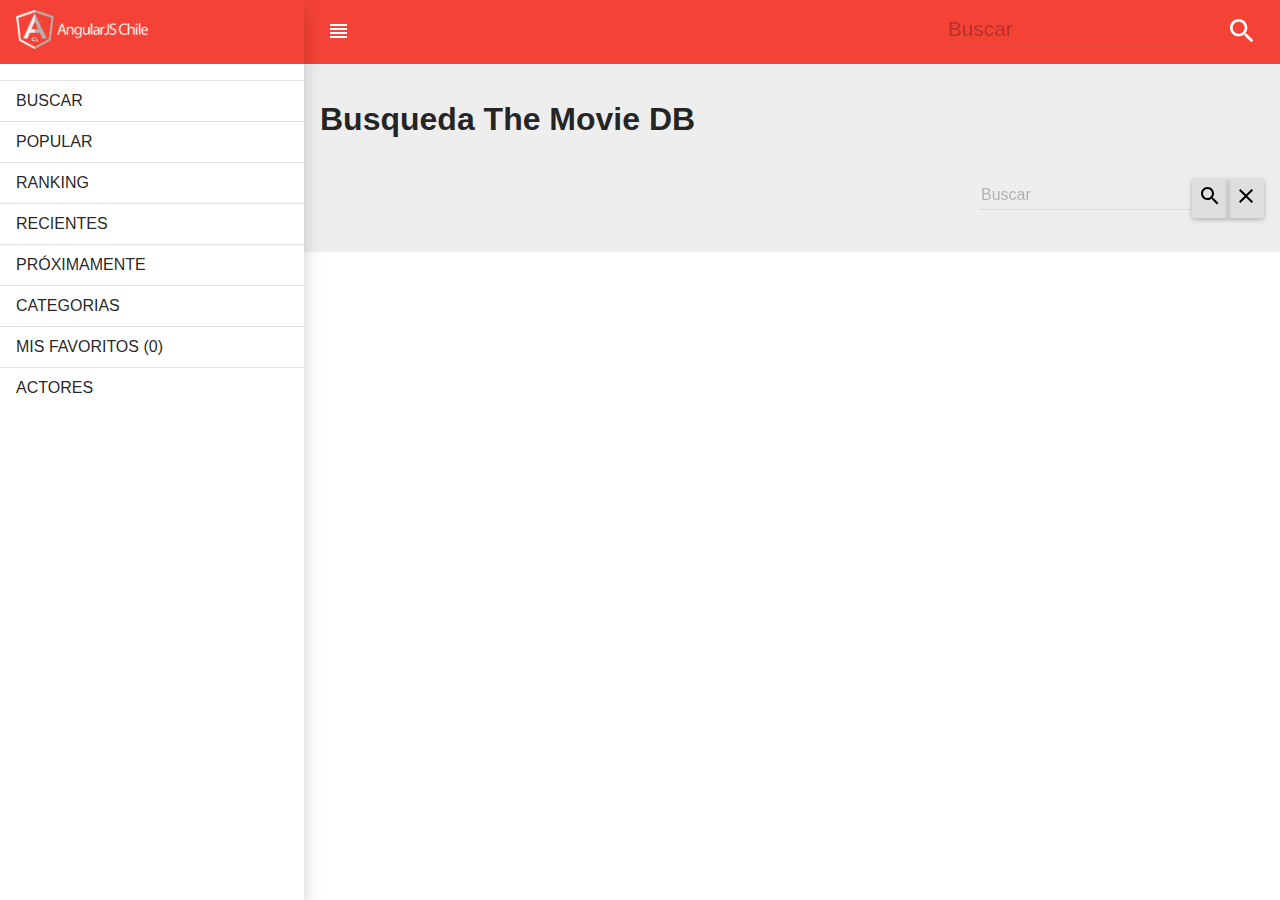
<file: index.html>
<!DOCTYPE html>
<html lang="es" ng-app="app" ng-init="icon='favorite'">
<head>
    <meta charset="utf-8">
    <meta http-equiv="X-UA-Compatible" content="IE=edge">
    <meta name="viewport" content="width=device-width, initial-scale=1">
    <meta name="description" content="">
    <meta name="author" content="">
    <link rel="icon" href="../../favicon.ico">

    <title>Angularjs Chile</title>


    <link rel="stylesheet" href="bower_components/angular-material/angular-material.min.css"/>
    <link rel="stylesheet" href="css/movie_style.css"/>
    <link rel="stylesheet" href="css/slideshow.css"/>

    <!-- HTML5 shim and Respond.js for IE8 support of HTML5 elements and media queries -->
    <!--[if lt IE 9]>
    <script src="https://oss.maxcdn.com/html5shiv/3.7.2/html5shiv.min.js"></script>
    <script src="https://oss.maxcdn.com/respond/1.4.2/respond.min.js"></script>
    <![endif]-->
</head>

<body layout="row" ui-view>



<script src="bower_components/hammerjs/hammer.min.js"></script>
<script src="bower_components/svg-morpheus/compile/minified/svg-morpheus.js"></script>
<script src="bower_components/angular/angular.min.js"></script>
<script src="bower_components/angular-route/angular-route.min.js"></script>
<script src="bower_components/angular-local-storage/dist/angular-local-storage.min.js"></script>
<script src="bower_components/angular-animate/angular-animate.min.js"></script>
<script src="bower_components/angular-aria/angular-aria.min.js"></script>
<script src="bower_components/angular-material/angular-material.min.js"></script>
<script src="bower_components/angular-material-icons/angular-material-icons.js"></script>
<script src="bower_components/angular-resource/angular-resource.min.js"></script>
<script src="bower_components/angular-youtube-mb/src/angular-youtube-embed.js"></script>
<script src="bower_components/angular-ui-router/release/angular-ui-router.min.js"></script>
<script src="bower_components/firebase/firebase.js"></script>
<script src="bower_components/angularfire/dist/angularfire.min.js"></script>
<script src="app/app.js"></script>
<script src="app/controller/menuCtrl.js"></script>
<script src="app/controller/searchCtrl.js"></script>
<script src="app/controller/favoritesCtrl.js"></script>
<script src="app/controller/popularCtrl.js"></script>
<script src="app/controller/detalleCtrl.js"></script>
<script src="app/controller/generosCtrl.js"></script>
<script src="app/controller/generosDetalleCtrl.js"></script>
<script src="app/controller/actorCtrl.js"></script>
<script src="app/controller/actorListCtrl.js"></script>
<script src="app/service/movieService.js"></script>
<script src="app/directive/slideshow.js"></script>
<script src="app/filter/slice.js"></script>
</body>
</html>
</file>
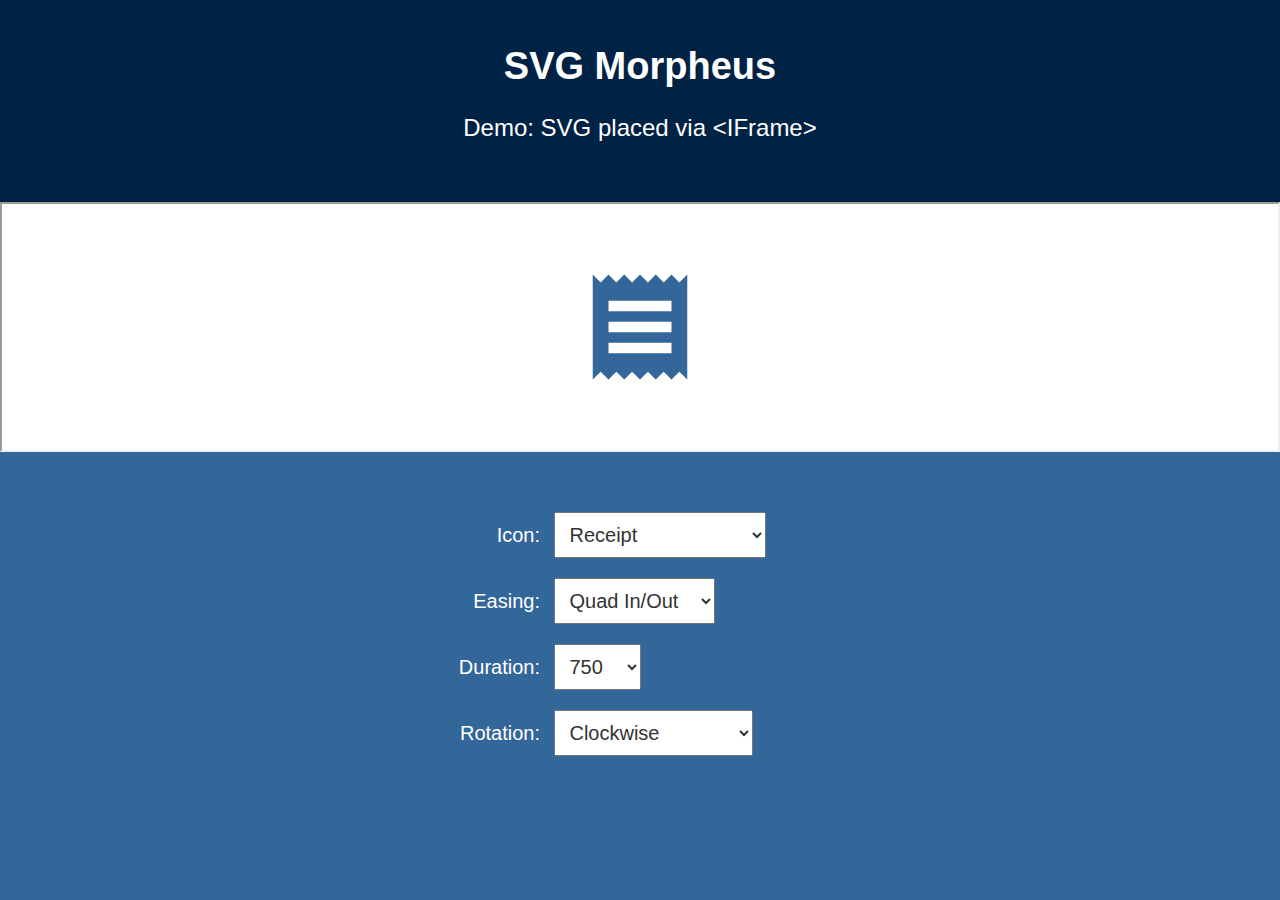
<file: bower_components/svg-morpheus/demos/iframe.html>
<!DOCTYPE html>
<html>
<head>
  <title>Demo: Object</title>
  <link rel="stylesheet" href="demo.css"/>
  <script type="text/javascript" src="../compile/unminified/svg-morpheus.js"></script>
  <script type="text/javascript" src="demo.js"></script>
</head>
<body>
  <div id="heading">
    <h1>SVG Morpheus</h1>
    <h2>Demo: SVG placed via &lt;IFrame&gt;</h2>
  </div>
  <iframe src="iconset.svg" id="icon"></iframe>
  <div id="options">
    <div class="option">
      <label for="selIcon">Icon:</label>
      <select id="selIcon"></select>
    </div>
    <div class="option">
      <label for="selEasing">Easing:</label>
      <select id="selEasing"></select>
    </div>
    <div class="option">
      <label for="selDuration">Duration:</label>
      <select id="selDuration"></select>
    </div>
    <div class="option">
      <label for="selRotation">Rotation:</label>
      <select id="selRotation"></select>
    </div>
  </div>
</body>
</html>
</file>
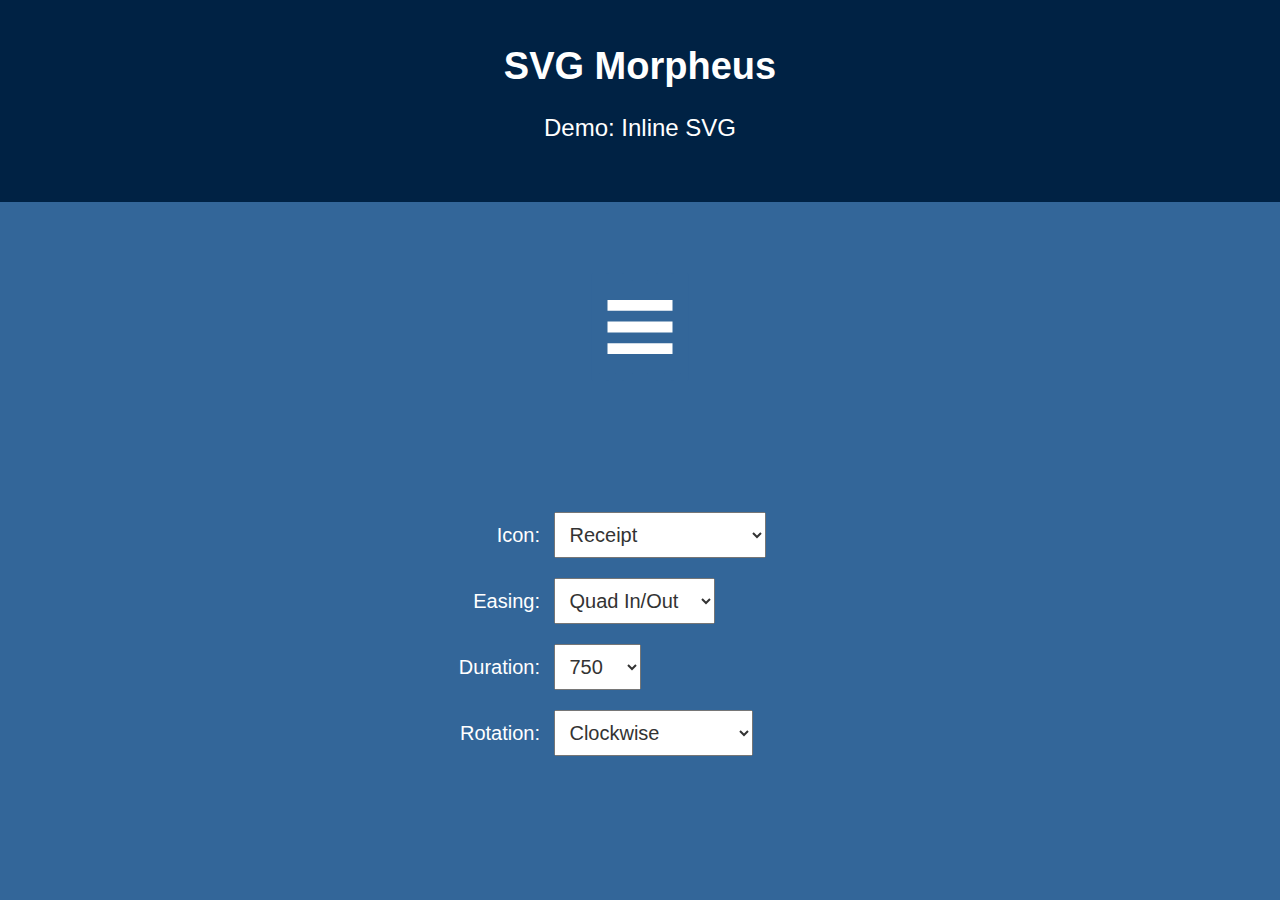
<file: bower_components/svg-morpheus/demos/inline.html>
<!DOCTYPE html>
<html>
<head>
  <title>Demo: Object</title>
  <link rel="stylesheet" href="demo.css"/>
  <script type="text/javascript" src="../compile/unminified/svg-morpheus.js"></script>
  <script type="text/javascript" src="demo.js"></script>
</head>
<body>
  <div id="heading">
    <h1>SVG Morpheus</h1>
    <h2>Demo: Inline SVG</h2>
  </div>
  <!-- The icon set is based on Material Design icons by Google (https://github.com/google/material-design-icons) -->
  <svg id="icon" viewBox="0 0 48 48" style="background-color:#ffffff00" version="1.1"
    xmlns="http://www.w3.org/2000/svg" xmlns:xlink="http://www.w3.org/1999/xlink" xml:space="preserve"
  >
    <g id="3d_rotation" style="display:none">
      <path d="M 15 43 C 8.5 39.9 3.8 33.5 3.1 26 L 0.1 26 C 1.1 38.3 11.4 48 24 48 C 24.4 48 24.9 48 25.3 47.9 L 17.7 40.3 L 15 43 L 15 43 Z" fill="#336699"/>
      <path d="M 32 26 C 32 27.1 31.1 28 30 28 L 28 28 L 28 20 L 30 20 C 31.1 20 32 20.9 32 22 L 32 26 M 30 16 L 24 16 L 24 32 L 30 32 C 33.3 32 36 29.3 36 26 L 36 22 C 36 18.7 33.3 16 30 16 L 30 16 Z" fill="#336699"/>
      <path d="M 22 28 L 22 26 C 22 24.9 21.1 24 20 24 C 21.1 24 22 23.1 22 22 L 22 20 C 22 17.8 20.2 16 18 16 L 12 16 L 12 20 L 18 20 L 18 22 L 14 22 L 14 26 L 18 26 L 18 27.9 L 18 28 L 18 28 L 18 28 L 18 28 L 12 28 L 12 32 L 18 32 C 20.2 32 22 30.2 22 28 L 22 28 Z" fill="#336699"/>
      <path d="M 24 0 C 23.6 0 23.1 0 22.7 0.1 L 30.3 7.7 L 33 5 C 39.5 8.1 44.2 14.4 44.9 22 L 47.9 22 C 46.9 9.7 36.6 0 24 0 L 24 0 Z" fill="#336699"/>
    </g>
    <g id="accessibility" style="display:none">
      <path d="M 42 18 L 30 18 L 30 44 L 26 44 L 26 32 L 22 32 L 22 44 L 18 44 L 18 18 L 6 18 L 6 14 L 42 14 L 42 18 Z" fill="#336699"/>
      <path d="M 24 4 C 26.2 4 28 5.8 28 8 C 28 10.2 26.2 12 24 12 C 21.8 12 20 10.2 20 8 C 20 5.8 21.8 4 24 4 Z" fill="#336699"/>
    </g>
    <g id="account_balance" style="display:none">
      <path d="M 4 44 L 42 44 L 42 38 L 4 38 L 4 44 L 4 44 Z" fill="#336699"/>
      <path d="M 32 20 L 32 34 L 38 34 L 38 20 L 32 20 L 32 20 Z" fill="#336699"/>
      <path d="M 20 20 L 20 34 L 26 34 L 26 20 L 20 20 L 20 20 Z" fill="#336699"/>
      <path d="M 8 20 L 8 34 L 14 34 L 14 20 L 8 20 L 8 20 Z" fill="#336699"/>
      <path d="M 23 2 L 4 12 L 4 16 L 42 16 L 42 12 L 23 2 L 23 2 Z" fill="#336699"/>
    </g>
    <g id="account_box" style="display:none">
      <path d="M 6 10 L 6 38 C 6 40.2 7.8 42 10 42 L 38 42 C 40.2 42 42 40.2 42 38 L 42 10 C 42 7.8 40.2 6 38 6 L 10 6 C 7.8 6 6 7.8 6 10 L 6 10 Z" fill="#336699"/>
      <path d="M 30 18 C 30 21.3 27.3 24 24 24 C 20.7 24 18 21.3 18 18 C 18 14.7 20.7 12 24 12 C 27.3 12 30 14.7 30 18 L 30 18 Z" fill="#FFF"/>
      <path d="M 12 34 C 12 30 20 27.8 24 27.8 C 28 27.8 36 30 36 34 L 36 36 L 12 36 L 12 34 L 12 34 Z" fill="#FFF"/>
    </g>
    <g id="account_circle" style="display:none">
      <path d="M 24 4 C 13 4 4 13 4 24 C 4 35 13 44 24 44 C 35 44 44 35 44 24 C 44 13 35 4 24 4 L 24 4 Z" fill="#336699"/>
      <path d="M 24 10 C 27.3 10 30 12.7 30 16 C 30 19.3 27.3 22 24 22 C 20.7 22 18 19.3 18 16 C 18 12.7 20.7 10 24 10 L 24 10 Z" fill="#FFF"/>
      <path d="M 24 38.4 C 19 38.4 14.6 35.8 12 32 C 12.1 28 20 25.8 24 25.8 C 28 25.8 35.9 28 36 32 C 33.4 35.8 29 38.4 24 38.4 L 24 38.4 Z" fill="#FFF"/>
    </g>
    <g id="add_shopping_cart" style="display:none">
      <path d="M 14.3 29.5 C 14.3 29.4 14.3 29.3 14.4 29.3 L 16.2 26 L 31.1 26 C 32.6 26 33.9 25.2 34.6 23.9 L 42.3 9.9 L 38.8 8 L 38.8 8 L 36.6 12 L 31.1 22 L 17.1 22 L 16.8 21.5 L 12.3 12 L 10.4 8 L 8.5 4 L 2 4 L 2 8 L 6 8 L 13.2 23.2 L 10.5 28.1 C 10.2 28.6 10 29.3 10 30 C 10 32.2 11.8 34 14 34 L 38 34 L 38 30 L 14.8 30 C 14.6 30 14.3 29.8 14.3 29.5 L 14.3 29.5 Z" fill="#336699"/>
      <path d="M 22 18 L 26 18 L 26 12 L 32 12 L 32 8 L 26 8 L 26 2 L 22 2 L 22 8 L 16 8 L 16 12 L 22 12 L 22 18 L 22 18 Z" fill="#336699"/>
      <path d="M 34 36 C 31.8 36 30 37.8 30 40 C 30 42.2 31.8 44 34 44 C 36.2 44 38 42.2 38 40 C 38 37.8 36.2 36 34 36 L 34 36 Z" fill="#336699"/>
      <path d="M 14 36 C 11.8 36 10 37.8 10 40 C 10 42.2 11.8 44 14 44 C 16.2 44 18 42.2 18 40 C 18 37.8 16.2 36 14 36 L 14 36 Z" fill="#336699"/>
    </g>
    <g id="android" style="display:none">
      <path d="M 12 36 C 12 37.1 12.9 38 14 38 L 16 38 L 16 45 C 16 46.7 17.3 48 19 48 C 20.7 48 22 46.7 22 45 L 22 38 L 26 38 L 26 45 C 26 46.7 27.3 48 29 48 C 30.7 48 32 46.7 32 45 L 32 38 L 34 38 C 35.1 38 36 37.1 36 36 L 36 16 L 12 16 L 12 36 L 12 36 Z" fill="#336699"/>
      <path d="M 31.1 4.3 L 33.7 1.7 C 34.1 1.3 34.1 0.7 33.7 0.3 C 33.3 -0.1 32.7 -0.1 32.3 0.3 L 29.3 3.3 C 27.7 2.5 25.9 2 24 2 C 22.1 2 20.3 2.5 18.7 3.3 L 15.7 0.3 C 15.3 -0.1 14.7 -0.1 14.3 0.3 C 13.9 0.7 13.9 1.3 14.3 1.7 L 16.9 4.3 C 13.9 6.5 12 10 12 14 L 36 14 C 36 10 34.1 6.5 31.1 4.3 L 31.1 4.3 ZM 30 10 L 28 10 L 28 8 L 30 8 L 30 10 L 30 10 ZM 20 10 L 18 10 L 18 8 L 20 8 L 20 10 L 20 10 Z" fill="#336699"/>
      <path d="M 41 16 C 39.3 16 38 17.3 38 19 L 38 33 C 38 34.7 39.3 36 41 36 C 42.7 36 44 34.7 44 33 L 44 19 C 44 17.3 42.7 16 41 16 L 41 16 Z" fill="#336699"/>
      <path d="M 7 16 C 5.3 16 4 17.3 4 19 L 4 33 C 4 34.7 5.3 36 7 36 C 8.7 36 10 34.7 10 33 L 10 19 C 10 17.3 8.7 16 7 16 L 7 16 Z" fill="#336699"/>
    </g>
    <g id="backup" style="display:none">
      <path d="M38.7,20.1C37.3,13.2,31.3,8,24,8c-5.8,0-10.8,3.3-13.3,8.1C4.7,16.7,0,21.8,0,28c0,6.6,5.4,12,12,12h26c5.5,0,10-4.5,10-10C48,24.7,43.9,20.4,38.7,20.1z" fill="#336699"/>
      <path d="M28,26v8h-8v-8h-6l10-10l10,10H28z" fill="#FFF"/>
    </g>
    <g id="bookmark" style="display:none">
      <path d="M34,6H14c-2.2,0-4,1.8-4,4l0,32l14-6l14,6V10C38,7.8,36.2,6,34,6z" fill="#336699"/>
    </g>
    <g id="bug_report" style="display:none">
      <path d="M40,16h-5.6c-0.9-1.6-2.1-2.9-3.6-3.9L34,8.8L31.2,6l-4.3,4.3C25.9,10.1,25,10,24,10s-1.9,0.1-2.8,0.3L16.8,6L14,8.8
        l3.2,3.3c-1.5,1-2.7,2.4-3.6,3.9H8v4h4.2c-0.1,0.7-0.2,1.3-0.2,2v2H8v4h4v2c0,0.7,0.1,1.3,0.2,2H8v4h5.6c2.1,3.6,5.9,6,10.4,6
        s8.3-2.4,10.4-6H40v-4h-4.2c0.1-0.7,0.2-1.3,0.2-2v-2h4v-4h-4v-2c0-0.7-0.1-1.3-0.2-2H40V16z" fill="#336699"/>
      <path d="M28,32h-8v-4h8V32z" fill="#FFF"/>
      <path d="M28,24h-8v-4h8V24z" fill="#FFF"/>
    </g>
    <g id="credit_card" style="display:none">
      <path d="M40,8H8c-2.2,0-4,1.8-4,4v24c0,2.2,1.8,4,4,4h32c2.2,0,4-1.8,4-4V12C44,9.8,42.2,8,40,8z" fill="#336699"/>
      <path d="M40,36H8V24h32V36z" fill="#FFF"/>
      <path d="M40,16H8v-4h32V16z" fill="#FFF"/>
    </g>
    <g id="delete" style="display:none">
      <path d="M12,38c0,2.2,1.8,4,4,4h16c2.2,0,4-1.8,4-4V14H12V38z" fill="#336699"/>
      <path d="M38,8h-7l-2-2H19l-2,2h-7v4h28V8z" fill="#336699"/>
    </g>
    <g id="done" style="display:none">
      <polygon points="18,32.3 9.7,24 6.8,26.8 18,38 42,14 39.2,11.2" fill="#336699"/>
    </g>
    <g id="drawer" style="display:none">
      <path d="M24,16c2.2,0,4-1.8,4-4s-1.8-4-4-4c-2.2,0-4,1.8-4,4S21.8,16,24,16z" fill="#336699"/>
      <path d="M24,20c-2.2,0-4,1.8-4,4s1.8,4,4,4c2.2,0,4-1.8,4-4S26.2,20,24,20z" fill="#336699"/>
      <path d="M24,32c-2.2,0-4,1.8-4,4s1.8,4,4,4c2.2,0,4-1.8,4-4S26.2,32,24,32z" fill="#336699"/>
    </g>
    <g id="event" style="display:none">
      <path d="M32,2v4H16V2h-4v4h-2c-2.2,0-4,1.8-4,4l0,28c0,2.2,1.8,4,4,4h28c2.2,0,4-1.8,4-4V10c0-2.2-1.8-4-4-4
          h-2V2H32z" fill="#336699"/>
      <path d="M38,38H10V16h28V38z" fill="#FFF"/>
      <path d="M34,24H24v10h10V24z" fill="#336699"/>
    </g>
    <g id="exit_to_app" style="display:none">
      <path d="M20.2,31.2L23,34l10-10L23,14l-2.8,2.8l5.2,5.2H6v4h19.3L20.2,31.2z" fill="#336699"/>
      <path d="M38,6H10c-2.2,0-4,1.8-4,4v8h4v-8h28v28H10v-8H6v8c0,2.2,1.8,4,4,4h28c2.2,0,4-1.8,4-4V10C42,7.8,40.2,6,38,6z" fill="#336699"/>
    </g>
    <g id="explore" style="display:none">
      <path d="M24,4C13,4,4,13,4,24c0,11,9,20,20,20c11,0,20-9,20-20C44,13,35,4,24,4z" fill="#336699"/>
      <path d="M28.4,28.4L12,36l7.6-16.4L36,12L28.4,28.4z" fill="#FFF"/>
      <path d="M24,21.8c-1.2,0-2.2,1-2.2,2.2s1,2.2,2.2,2.2c1.2,0,2.2-1,2.2-2.2S25.2,21.8,24,21.8z" fill="#336699"/>
    </g>
    <g id="extension" style="display:none">
      <path d="M41,22h-3v-8c0-2.2-1.8-4-4-4h-8V7c0-2.8-2.2-5-5-5c-2.8,0-5,2.2-5,5v3H8c-2.2,0-4,1.8-4,4l0,7.6h3c3,0,5.4,2.4,5.4,5.4
        S10,32.4,7,32.4H4L4,40c0,2.2,1.8,4,4,4h7.6v-3c0-3,2.4-5.4,5.4-5.4c3,0,5.4,2.4,5.4,5.4v3H34c2.2,0,4-1.8,4-4v-8h3
        c2.8,0,5-2.2,5-5S43.8,22,41,22z" fill="#336699"/>
    </g>
    <g id="favorite" style="display:none">
      <path d="M24,42.7l-2.9-2.6C10.8,30.7,4,24.6,4,17C4,10.8,8.8,6,15,6c3.5,0,6.8,1.6,9,4.2C26.2,7.6,29.5,6,33,6
          c6.2,0,11,4.8,11,11c0,7.6-6.8,13.7-17.1,23.1L24,42.7z" fill="#336699"/>
    </g>
    <g id="help" style="display:none">
      <path d="M24,4C13,4,4,13,4,24s9,20,20,20c11,0,20-9,20-20S35,4,24,4z" fill="#336699"/>
      <path d="M26,38h-4v-4h4V38z" fill="#FFF"/>
      <path d="M30.1,22.5l-1.8,1.8C26.9,25.8,26,27,26,30h-4v-1c0-2.2,0.9-4.2,2.3-5.7l2.5-2.5c0.7-0.7,1.2-1.7,1.2-2.8c0-2.2-1.8-4-4-4s-4,1.8-4,4h-4c0-4.4,3.6-8,8-8c4.4,0,8,3.6,8,8C32,19.8,31.3,21.4,30.1,22.5z" fill="#FFF"/>
    </g>
    <g id="history" style="display:none">
      <path d="M25,4c-7.1,0-13.2,3.8-16.4,9.5L4,9v13h13l-5.5-5.5C13.9,11.5,19,8,25,8c8.3,0,15,6.7,15,15
        c0,8.3-6.7,15-15,15c-6.5,0-12.1-4.2-14.1-10H6.7c2.2,8.1,9.5,14,18.3,14c10.5,0,19-8.5,19-19S35.5,4,25,4z" fill="#336699"/>
      <path d="M22,14v10.2l9.4,5.6
        l1.5-2.6l-8-4.7V14H22z" fill="#336699"/>
    </g>
    <g id="home" style="display:none">
      <polygon points="20,40 20,28 28,28 28,40 38,40 38,24 44,24 24,6 4,24 10,24 10,40" fill="#336699"/>
    </g>
    <g id="https" style="display:none">
      <path d="M36,16h-2v-4c0-5.5-4.5-10-10-10c-5.5,0-10,4.5-10,10v4h-2c-2.2,0-4,1.8-4,4v20c0,2.2,1.8,4,4,4h24c2.2,0,4-1.8,4-4V20
            C40,17.8,38.2,16,36,16z" fill="#336699"/>
      <path d="M24,34c-2.2,0-4-1.8-4-4s1.8-4,4-4c2.2,0,4,1.8,4,4S26.2,34,24,34z" fill="#FFF"/>
      <path d="M30.2,16H17.8v-4c0-3.4,2.8-6.2,6.2-6.2c3.4,0,6.2,2.8,6.2,6.2V16z" fill="#FFF"/>
    </g>
    <g id="info" style="display:none">
      <path d="M24,4C13,4,4,13,4,24s9,20,20,20c11,0,20-9,20-20S35,4,24,4z" fill="#336699"/>
      <path d="M26,34h-4V22h4V34z" fill="#FFF"/>
      <path d="M26,18h-4v-4h4V18z" fill="#FFF"/>
    </g>
    <g id="input" style="display:none">
      <path d="M42,6H6c-2.2,0-4,1.8-4,4v8h4v-8h36V38H6v-8H2v8c0,2.2,1.8,4,4,4h36c2.2,0,4-1.8,4-4V10C46,7.8,44.2,6,42,6z" fill="#336699"/>
      <path d="M22,32l8-8
        l-8-8v6H2v4h20V32z" fill="#336699"/>
    </g>
    <g id="invert_colors" style="display:none">
      <path d="M35.3,15.9L24,4.5l0,0v0L12.7,15.9c-6.2,6.2-6.2,16.4,0,22.6c3.1,3.1,7.2,4.7,11.3,4.7s8.2-1.6,11.3-4.7
        C41.6,32.2,41.6,22.1,35.3,15.9z" fill="#336699"/>
      <path d="M24,39.2L24,39.2c-3.2,0-6.2-1.2-8.5-3.5c-2.3-2.3-3.5-5.3-3.5-8.5s1.2-6.2,3.5-8.5l8.5-8.5
        L24,39.2z" fill="#FFF"/>
    </g>
    <g id="label" style="display:none">
      <path d="M35.3,11.7c-0.7-1-1.9-1.7-3.3-1.7l-22,0c-2.2,0-4,1.8-4,4v20c0,2.2,1.8,4,4,4l22,0c1.3,0,2.5-0.7,3.3-1.7L44,24
        L35.3,11.7z" fill="#336699"/>
    </g>
    <g id="language" style="display:none">
      <path d="M24,4C12.9,4,4,13,4,24s8.9,20,20,20c11.1,0,20-9,20-20S35,4,24,4z" fill="#336699"/>
      <path d="M37.8,16h-5.9c-0.6-2.5-1.6-4.9-2.8-7.1C32.9,10.1,35.9,12.7,37.8,16z" fill="#FFF"/>
      <path d="M24,8.1c1.7,2.4,3,5.1,3.8,7.9h-7.6C21,13.1,22.3,10.5,24,8.1z" fill="#FFF"/>
      <path d="M8.5,28C8.2,26.7,8,25.4,8,24s0.2-2.7,0.5-4h6.8c-0.2,1.3-0.3,2.6-0.3,4s0.1,2.7,0.3,4H8.5z" fill="#FFF"/>
      <path d="M10.2,32h5.9c0.6,2.5,1.6,4.9,2.8,7.1C15.1,37.9,12.1,35.3,10.2,32z" fill="#FFF"/>
      <path d="M16.1,16h-5.9c1.9-3.3,5-5.9,8.7-7.1C17.6,11.1,16.7,13.5,16.1,16z" fill="#FFF"/>
      <path d="M24,39.9c-1.7-2.4-3-5.1-3.8-7.9h7.6C27,34.9,25.7,37.5,24,39.9z" fill="#FFF"/>
      <path d="M28.7,28h-9.4c-0.2-1.3-0.3-2.6-0.3-4s0.1-2.7,0.3-4h9.4c0.2,1.3,0.3,2.6,0.3,4S28.9,26.7,28.7,28z" fill="#FFF"/>
      <path d="M29.2,39.1c1.2-2.2,2.1-4.6,2.8-7.1h5.9C35.9,35.3,32.9,37.9,29.2,39.1z" fill="#FFF"/>
      <path d="M32.7,28c0.2-1.3,0.3-2.6,0.3-4s-0.1-2.7-0.3-4h6.8c0.3,1.3,0.5,2.6,0.5,4s-0.2,2.7-0.5,4H32.7z" fill="#FFF"/>
    </g>
    <g id="launch" style="display:none">
      <path d="M38,38H10V10h14V6H10c-2.2,0-4,1.8-4,4v28c0,2.2,1.8,4,4,4h28c2.2,0,4-1.8,4-4V24h-4V38z" fill="#336699"/>
      <path d="M28,6v4h7.2L15.5,29.7l2.8,2.8L38,12.8V20h4V6H28z" fill="#336699"/>
    </g>
    <g id="loyalty" style="display:none">
      <path d="M42.8,23.2l-18-18C24.1,4.4,23.1,4,22,4H8C5.8,4,4,5.8,4,8v14c0,1.1,0.4,2.1,1.2,2.8l18,18c0.7,0.7,1.7,1.2,2.8,1.2
        c1.1,0,2.1-0.4,2.8-1.2l14-14c0.7-0.7,1.2-1.7,1.2-2.8C44,24.9,43.5,23.9,42.8,23.2z" fill="#336699"/>
      <path d="M11,14c-1.7,0-3-1.3-3-3s1.3-3,3-3s3,1.3,3,3S12.7,14,11,14z" fill="#FFF"/>
      <path d="M34.5,30.5L26,39.1l-8.5-8.5l0,0C16.6,29.6,16,28.4,16,27c0-2.8,2.2-5,5-5c1.4,0,2.6,0.6,3.5,1.5l1.5,1.5l1.5-1.5c0.9-0.9,2.2-1.5,3.5-1.5c2.8,0,5,2.2,5,5C36,28.4,35.4,29.6,34.5,30.5L34.5,30.5z" fill="#FFF"/>
    </g>
    <g id="polymer" style="display:none">
      <polygon points="38,8 30,8 14.2,33.3 9,24 18,8 10,8 1,24 10,40 18,40 33.8,14.7 39,24 30,40 38,40 47,24" fill="#336699"/>
    </g>
    <g id="print" style="display:none">
      <path d="M38,16H10c-3.3,0-6,2.7-6,6v12h8v8h24v-8h8V22C44,18.7,41.3,16,38,16z" fill="#336699"/>
      <path d="M32,38H16V28h16V38z" fill="#FFF"/>
      <path d="M38,24c-1.1,0-2-0.9-2-2s0.9-2,2-2c1.1,0,2,0.9,2,2S39.1,24,38,24z" fill="#FFF"/>
      <path d="M36,6H12v8h24V6z" fill="#336699"/>
    </g>
    <g id="receipt" style="display:none">
      <path d="M6,44l3-3l3,3l3-3l3,3l3-3l3,3l3-3l3,3l3-3l3,3l3-3l3,3V4l-3,3l-3-3l-3,3l-3-3l-3,3l-3-3l-3,3l-3-3l-3,3l-3-3L9,7L6,4V44z" fill="#336699"/>
      <path d="M36,34H12v-4h24V34z" fill="#FFF"/>
      <path d="M36,26H12v-4h24V26z" fill="#FFF"/>
      <path d="M36,18H12v-4h24V18z" fill="#FFF"/>
    </g>
  </svg>
  <div id="options">
    <div class="option">
      <label for="selIcon">Icon:</label>
      <select id="selIcon"></select>
    </div>
    <div class="option">
      <label for="selEasing">Easing:</label>
      <select id="selEasing"></select>
    </div>
    <div class="option">
      <label for="selDuration">Duration:</label>
      <select id="selDuration"></select>
    </div>
    <div class="option">
      <label for="selRotation">Rotation:</label>
      <select id="selRotation"></select>
    </div>
  </div>
</body>
</html>
</file>
<file: css/movie_style.css>
.imdb{
    margin-left:20px;width: 120px;margin-right: 20px
}
.face {
    border-radius: 30px;
    border: 1px solid #ddd;
    width: 48px;
    margin: 16px; }

/*
We're using CSS transitions for when
the enter and move events are triggered
for the element that has the .repeated-item
class
*/
.repeated-item.ng-enter, .repeated-item.ng-move {
    -webkit-transition:0.5s linear all;
    -moz-transition:0.5s linear all;
    -o-transition:0.5s linear all;
    transition:0.5s linear all;
    opacity:0;
}

/*
 The ng-enter-active and ng-move-active
 are where the transition destination properties
 are set so that the animation knows what to
 animate.
*/
.repeated-item.ng-enter.ng-enter-active,
.repeated-item.ng-move.ng-move-active {
    opacity:1;
}

/*
  We're using CSS keyframe animations for when
  the leave event is triggered for the element
  that has the .repeated-item class
*/
.repeated-item.ng-leave {
    -webkit-animation:0.5s my_animation;
    -moz-animation:0.5s my_animation;
    -o-animation:0.5s my_animation;
    animation:0.5s my_animation;
}

@keyframes my_animation {
    from { opacity:1; }
    to { opacity:0; }
}

/*
  Unfortunately each browser vendor requires
  its own definition of keyframe animation code...
*/
@-webkit-keyframes my_animation {
    from { opacity:1; }
    to { opacity:0; }
}

@-moz-keyframes my_animation {
    from { opacity:1; }
    to { opacity:0; }
}

@-o-keyframes my_animation {
    from { opacity:1; }
    to { opacity:0; }
}
.md-whiteframe {
    background: #fff;
    margin: 20px;
    padding: 20px;
}

.logo-angular-chile {
    bottom: 0;

    z-index: 1000;
}
.logo-angular-chile img {
    width: 132px;
}

.docs-menu, .docs-menu ul {
    list-style: outside none none;
    padding: 0;
}
.docs-menu li {
    margin: 0;
}
.docs-menu > li {
    border-top: 1px solid rgba(0, 0, 0, 0.12);
}
.docs-menu .md-button {
    border-radius: 0;
    color: inherit;
    cursor: pointer;
    font-weight: 400;
    line-height: 40px;
    margin: 0;
    max-height: 40px;
    overflow: hidden;
    padding: 0 16px;
    text-align: left;
    text-decoration: none;
    white-space: normal;
    width: 100%;
}
.docs-menu a.md-button {
    display: block;
}
.docs-menu button.md-button::-moz-focus-inner {
    padding: 0;
}
.docs-menu .md-button.active {
    color: #03a9f4;
}
</file>
<file: css/slideshow.css>
.center-grey{
    background:#f2f2f2;
}
.slider{
    height: 450px;

    padding: 5px;
    position: relative;
    width: 400px;
    overflow-x: hidden;
    overflow-y: hidden;
}
.slide{
    position:absolute;
    top:0;
    left:0;
    box-shadow: 0px 0px 15px #999;
}

.arrows{
    position: absolute;
    top: 10px;
    right: 20px;
}

.arrows img{
    height: 32px;
}


.slide.ng-hide-add, .slide.ng-hide-remove {
    -webkit-transition:all linear 0.5s;
    -moz-transition:all linear 0.5s;
    -o-transition:all linear 0.5s;
    transition:all linear 0.5s;
    display:block!important;
}

.slide.ng-hide-add.ng-hide-add-active,.slide.ng-hide-remove {
    opacity:0;
}

.slide.ng-hide-add,.slide.ng-hide-remove.ng-hide-remove-active {
    opacity:1;
}
</file>
<file: bower_components/svg-morpheus/demos/demo.css>
body {
  background: #369;
  padding:0;
  margin:0;
  text-align:center;
  color: #FFF;
  font-family: Arial;
}

#heading {
  padding: 20px 20px 40px;
  background: #024;
}

h1 {
  font-size:38px;
  font-weight: 700;
}

h2 {
  font-size:24px;
  font-weight: normal;
}

#icon {
  display: block;
  box-sizing: border-box;
  width:100%;
  height:250px;
  background: #FFF;
  margin:auto;
  padding: 60px;
}

#options {
  margin-top:50px;
  margin-bottom: 75px;
  text-align:center;
}

.option {
  width:400px;
  display: block;
  margin: auto;
  overflow: hidden;
  text-align: left;
}
label {
  text-align: right;
  display: inline-block;
  font-size:20px;
  width:100px;
}
select {
  font-family: Arial;
  font-size:20px;
  font-weight: normal;
  padding:10px;
  color: #333;
  display: inline-block;
  margin:10px;
}
</file>
